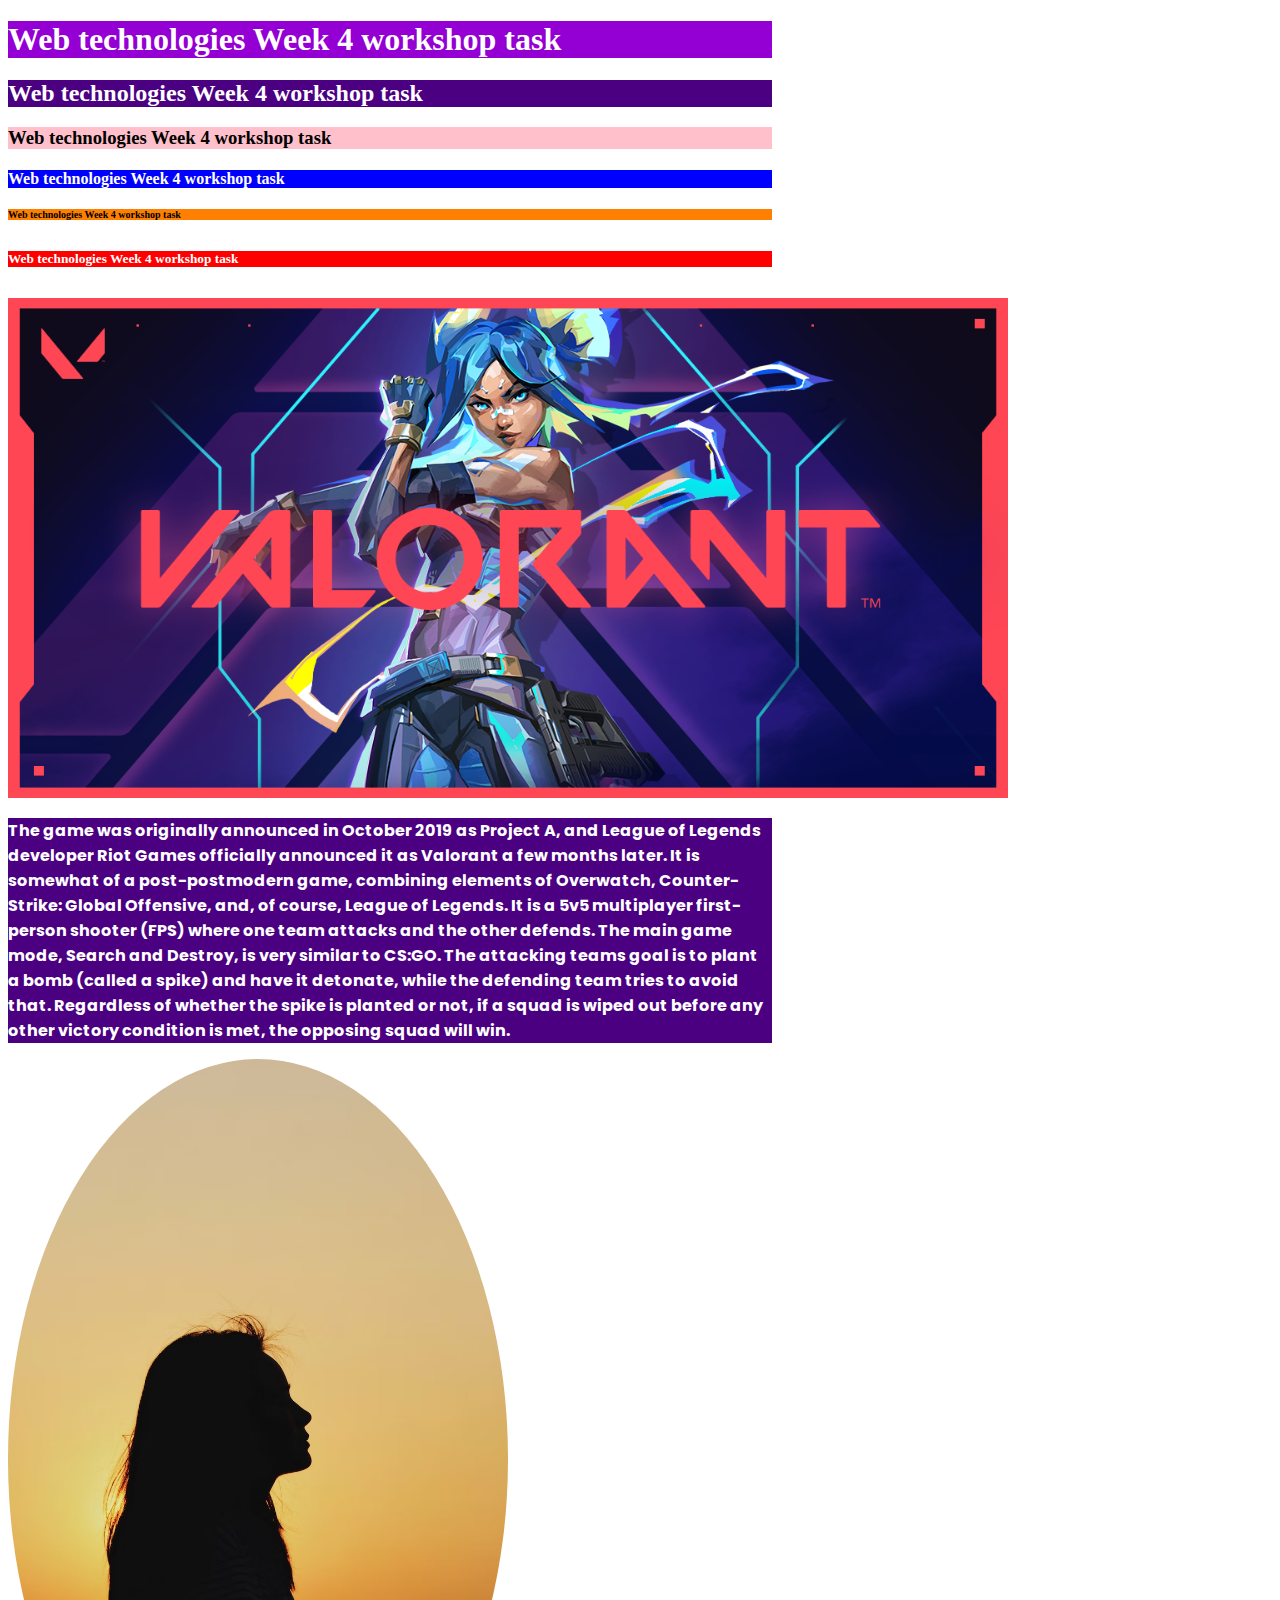
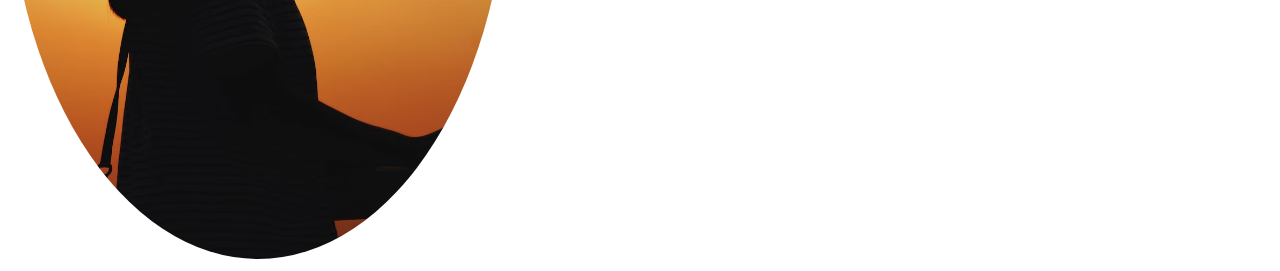
<file: week-4 assignment _WT/index.html>
<!DOCTYPE html>
<html lang="en">
<head>
    
    <meta charset="UTF-8">
    <meta http-equiv="X-UA-Compatible" content="IE=edge">
    <meta name="viewport" content="width=device-width, initial-scale=1.0">
    <title>Document</title>
    <link href="style.css" rel="stylesheet" style type="text/css">
    <link rel="preconnect" href="https://fonts.googleapis.com"><link rel="preconnect" href="https://fonts.gstatic.com" crossorigin><link href="https://fonts.googleapis.com/css2?family=Chivo+Mono:wght@100&family=Poppins:ital,wght@0,300;0,400;0,500;0,600;0,700;1,300;1,400;1,500;1,600;1,700&family=Sevillana&display=swap" rel="stylesheet">
   <style>
    .gameImage{
        width: 1000px;
        margin-right: 500px;
        height: 500px;
        background-size: auto;
        background-position: center;
    }
    .imageparagraph{
        font-family: Poppins;
        font-weight: 700;
        background-color: #4B0082;
        color: white;
        font-size: 16px;
        margin-right: 500px;
       
    }
   </style>
    
</head>
<body>
    <h1 style = "background-color:#9400D3;
    color: white;
    font-size:xx-large;
    margin-right: 500px;"> Web technologies Week 4 workshop task</h1>

    <h2 style = "background-color:#4B0082;
    font-size :x-large;
    color : white;
    margin-right : 500px;"> Web technologies Week 4 workshop task</h2>

    <h3 style =  "background-color:pink;
    font-size:x-medium;
    color: black;
    margin-right: 500px;"> Web technologies Week 4 workshop task</h3>

    <h4 style = " background-color:#0000FF ;
    font-size: x-smaller;
    color:white;
    margin-right: 500px;"> Web technologies Week 4 workshop task</h4>

    <h5 style = "background-color:#FF7F00;
    font-size:x-small;
    color:black;
    margin-right: 500px;"> Web technologies Week 4 workshop task</h5>

    <h6 style = "background-color:#FF0000;
     font-size:smaller;
     color:white;
    margin-right: 500px;"> Web technologies Week 4 workshop task</h6>

    <img src="./VALORANT.png" alt="game"  class="gameImage">
    <p class="imageparagraph"> The game was originally announced in October 2019 as Project A, and League of Legends developer Riot Games officially announced it as Valorant a few months later. 
        It is somewhat of a post-postmodern game, combining elements of Overwatch, Counter-Strike: Global Offensive, and, of course, League of Legends. 
        It is a 5v5 multiplayer first-person shooter (FPS) where one team attacks and the other defends. 
        The main game mode, Search and Destroy, is very similar to CS:GO. The attacking teams goal is to plant a bomb (called a spike) and have it detonate, 
        while the defending team tries to avoid that.
         Regardless of whether the spike is planted or not, if a squad is wiped out before any other victory condition is met, the opposing squad will win.</p>

         <img src="photo.avif" alt="picture"
         class="picturegirl";>  
               
</body>
</html>
</file>
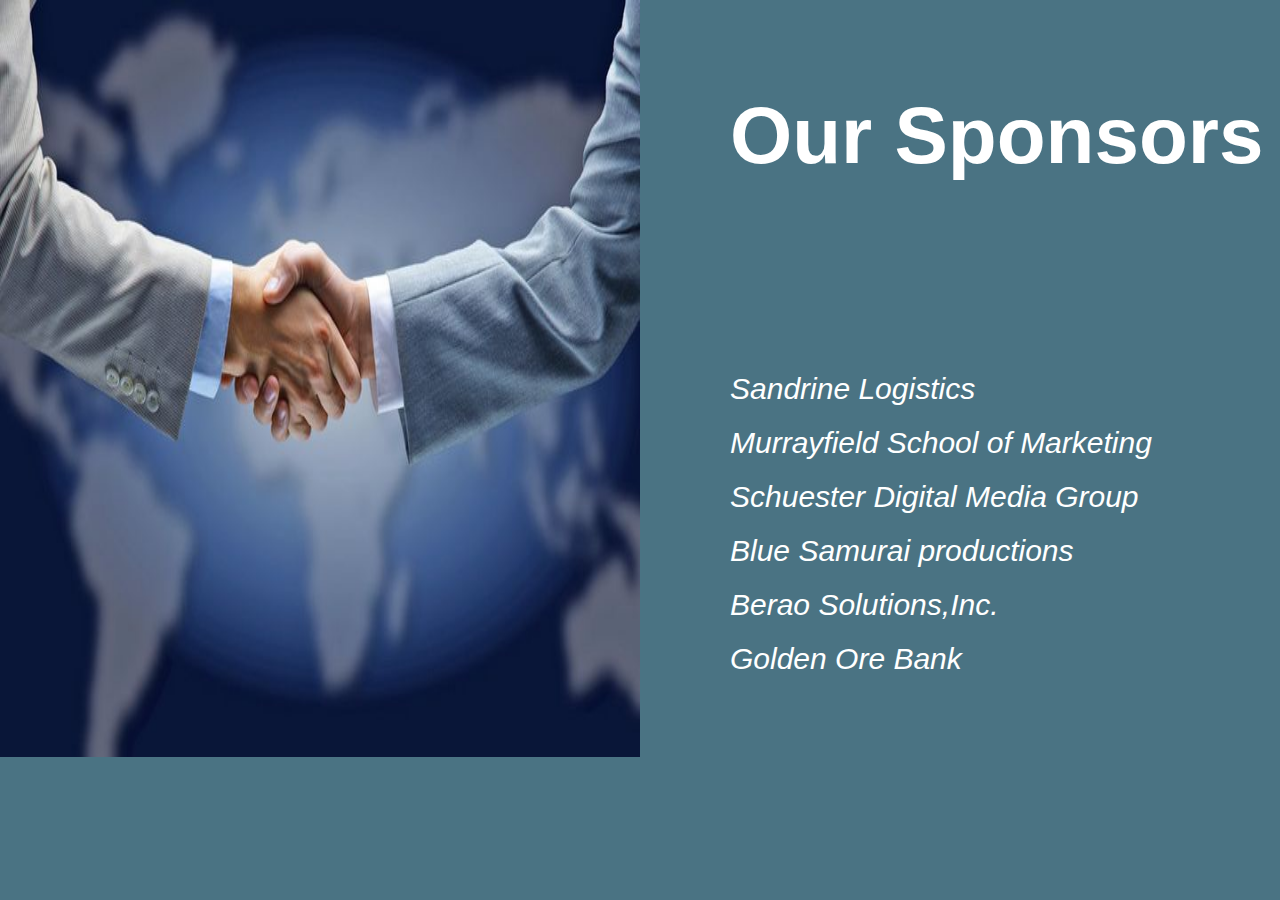
<file: week-6 workshop/Index.html>
<!DOCTYPE html>
<html lang="en">
<head>
    <meta charset="UTF-8">
    <meta http-equiv="X-UA-Compatible" content="IE=edge">
    <meta name="viewport" content="width=device-width, initial-scale=1.0">
    <title>Document</title>
    <link rel="stylesheet" href="Style.css">

</head>
<body>
   <div class="container">
    <div class="left-column">
        <div class="figure">
    
            <img src="partnership.jpg" alt="image">
        </div>
    </div>
    <div class="right-column">
    <div class="topic">
    <h1>Our Sponsors</h1>
    </div>
<div class="heading-content">
    <p>Sandrine Logistics </p>
        <p>Murrayfield School of Marketing </p>
        <p>Schuester Digital Media Group </p>
        <p>Blue Samurai productions</p>
         <p>Berao Solutions,Inc.</p>
        <P>Golden Ore Bank</P>
        </div>
    </div>
    </div>
  
</body>
</html>
</file>
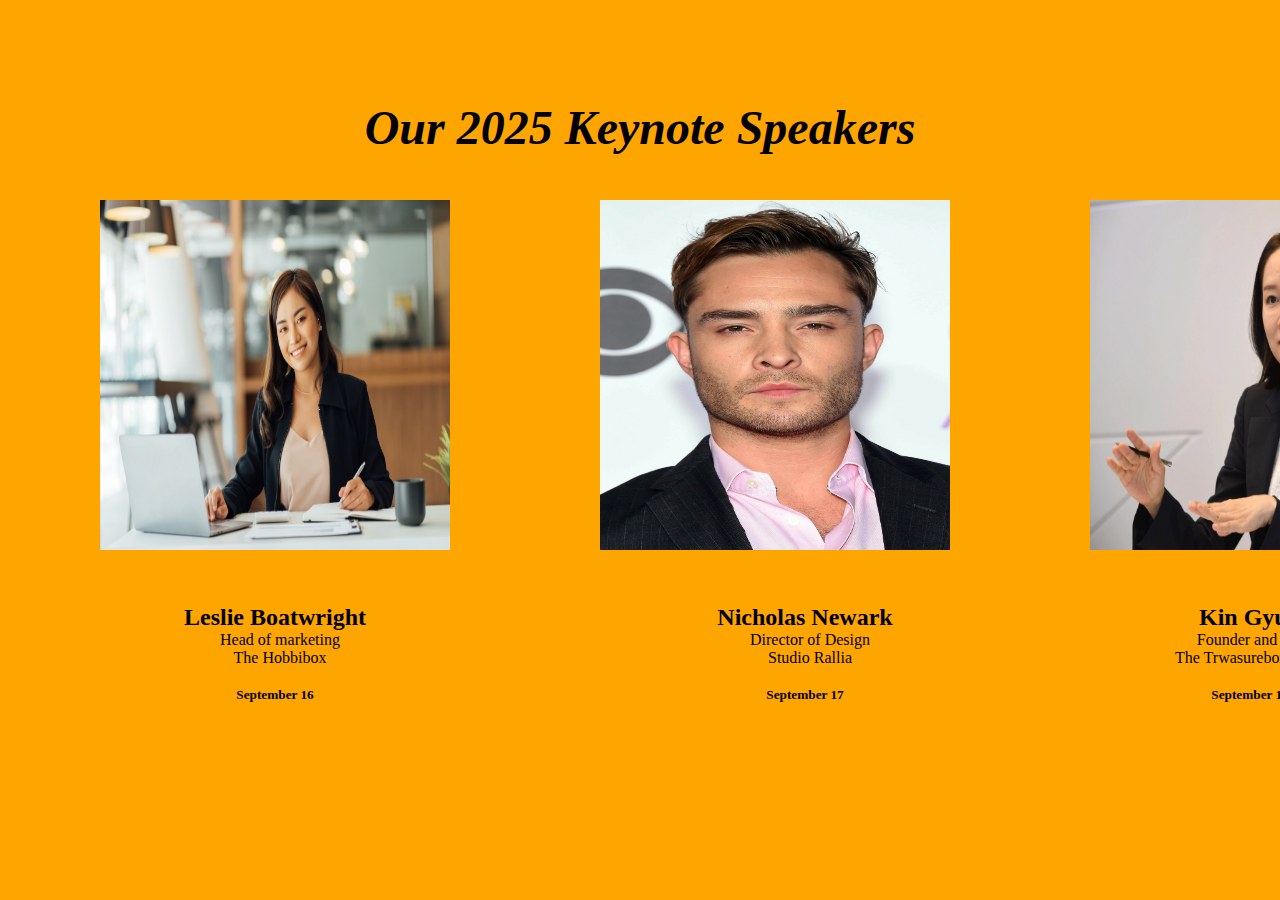
<file: week-6 workshop/workshop-6/Index.html>
<!DOCTYPE html>
<html lang="en">
<head>
    <meta charset="UTF-8">
    <meta http-equiv="X-UA-Compatible" content="IE=edge">
    <meta name="viewport" content="width=device-width, initial-scale=1.0">
    <title>Document</title>
    <link rel="stylesheet" href="./Style.css"/>
    
</head>
<body>
    <div class="firstrow">
        <h1>Our 2025 Keynote Speakers</h1>
    </div>
    <div class="secondrow">
        <div class="left">
            <figure class="fig1">
                <img class="businesswomen" src="businesswomen.jpg" alt="image">
            </figure>
            <div class="name">
                <h2>Leslie Boatwright</h2>
            </div>
            <div class="about">
                <p>Head of marketing</p>
                <p>The Hobbibox</p>
            </div>
            <div class="date">
                <h5>September 16</h5>
            </div>
        </div>
        <div class="Middle">
            <figure class="fig2">
                <img  class="businessmen" src="businessmen.jpg" alt="image">
            </figure>
            <div class="name">
                <h2>Nicholas Newark</h2>
            </div>
            <div class="about">
                <p>Director of Design</p>
                <p>Studio Rallia</p>
            </div>
            <div class="date">
                <h5>September 17</h5>
            </div>
        </div>
        <div class="right">
            <figure class="fig3">
                <img class="savills" src="Savills-pic.jpg" alt="image">
            </figure>
            <div class="name">
                <h2>Kin Gyun </h2>
            </div>
            <div class="about">
                <p>Founder and CEO</p>
                <p>The Trwasurebox Online</p>
            </div>
            <div class="date">
                <h5>September 18</h5>
            </div>
        </div>
</body>
</html>
</file>
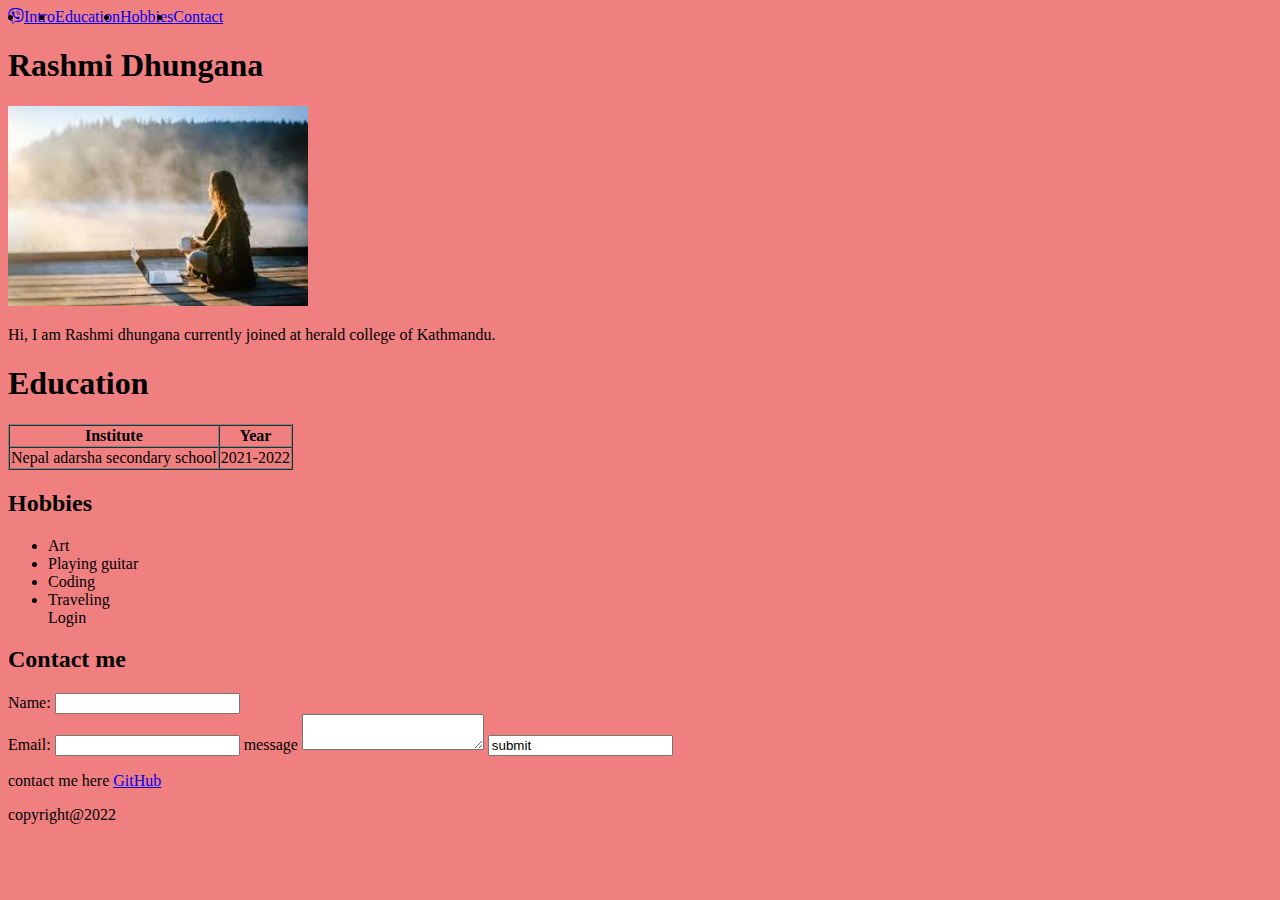
<file: workshop_Three/bio.html>
<!DOCTYPE html>
<html lang="en">
  <head>
    <meta charset="UTF-8">
    <meta name="viewport" content="width=device-width, initial-scale=1.0">
    <link href="style.css" rel="stylesheet">
    <meta name="robots" content="exercise1, portfolio">
    <meta name="description" content="1000 words">
    <meta name="twitter" content="web Workshop">
    <link rel="stylesheet" href="https://cdnjs.cloudflare.com/ajax/libs/font-awesome/6.2.1/css/all.min.css">
    <title>Portfolio</title>
  </head>
  <body>

    <nav>
     <a href=" "><i class="fa-brands fa-viber"></i></a>
      <li><a href="#intro">Intro</a></li>
      <li><a href="#education">Education</a></li>
      <li><a href="#hobbies">Hobbies</a></li>
      <li><a href="#contact">Contact</a></li>

    </nav>

    <div id="intro">
      <h1>Rashmi Dhungana</h1>
      <img src="images.jpeg" alt="images" width="300" height="200" />
      <p> 
        Hi, I am Rashmi dhungana currently joined at herald college of
        Kathmandu.
      </p>
    </div>
    <div id="education">
      <h1>Education</h1>

      <table border="1" cellspacing="0">
        <tr>
          <th>Institute</th>
          <th>Year</th>
        </tr>
        <tr>
          <td>Nepal adarsha secondary school</td>
          <td>2021-2022</td>
        </tr>
      </table>
    </div>
    <div id="hobbies">
      <h2>Hobbies</h2>
      <ul>
        <li>Art</li>
        <li>Playing guitar</li>
        <li>Coding</li>
        <li>Traveling</li>
        <botton>Login</botton>
      </ul>
    </div>
    <div id="contact">
      <h2>Contact me</h2>
      <form>
        <label>Name:</label>
        <input name="text" /><br />
        <label>Email:</label>
        <input email="text" />
        <label>message</label>
        <textarea></textarea>
        <input name="submit" value="submit" />
      </form>
    </div>
    <footer>
      <p>
        contact me here <a href="https://github.com/RashmiDhungana">GitHub</a>
      </p>
      copyright@2022
    </footer>
  </body>
</html>
</file>
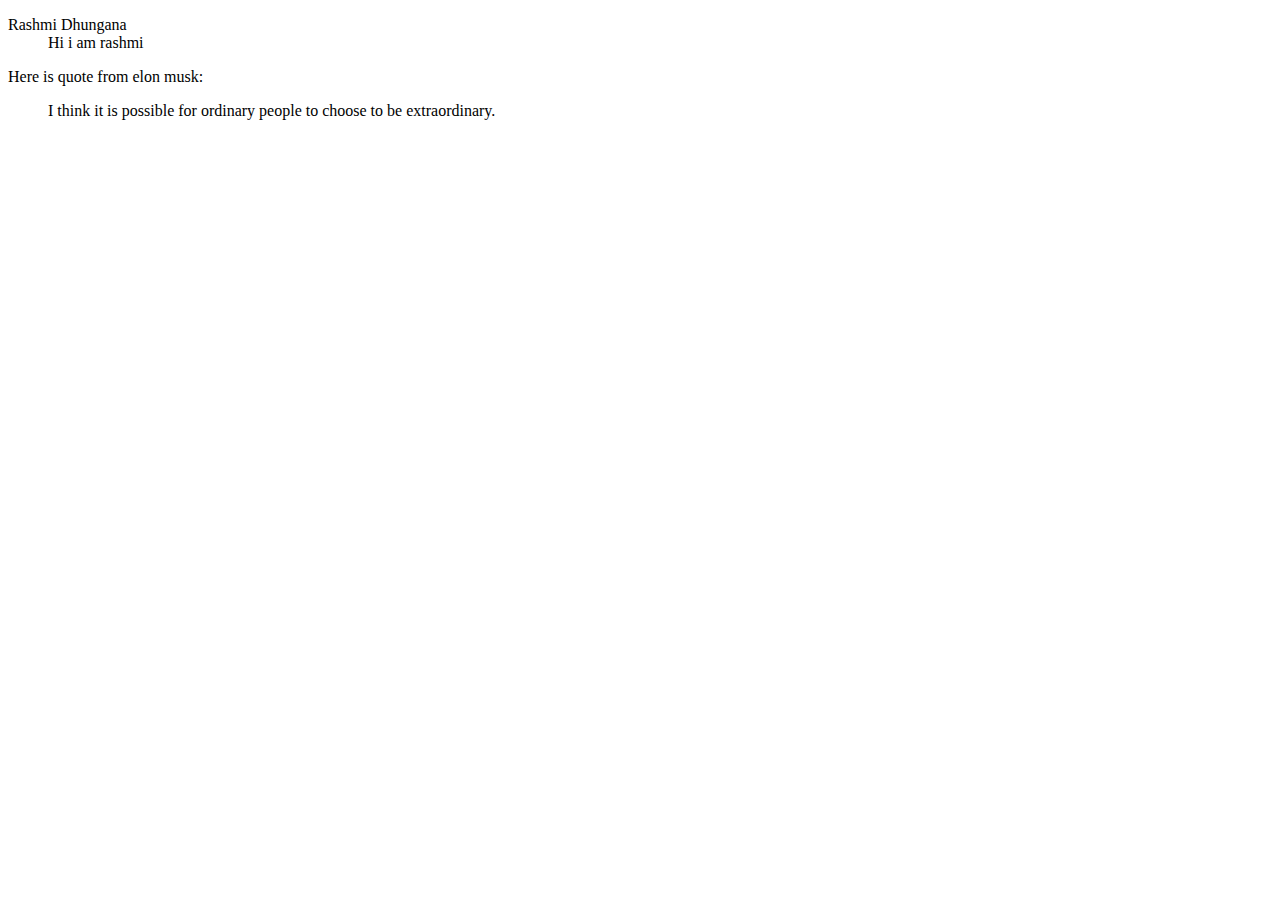
<file: workshop_two/workshop-two.html>
<!DOCTYPE html>
<html lang="en">
<head>
    <meta charset="UTF-8">
    <meta name="viewport" content="width=device-width, initial-scale=1.0">
    <meta name="robots" content="exercise1, portfolio">
    <meta name="description" content="1000 words">
    <meta http-equiv="X-UA-Compatible" content="IE=edge">
    <meta name="viewport" content="width=device-width, initial-scale=1.0">
    <title>Document</title>
</head>
<body>
    <dl>
        <dt>Rashmi Dhungana</dt>
        <dd>Hi i am rashmi</dd>
    </dl>
    <p>Here is quote from elon musk:</p>
    <blockquote cite="https://www.inc.com/bill-murphy-jr">I think it is possible for ordinary people to choose to be extraordinary.</blockquote>
</body>
</html>
</file>
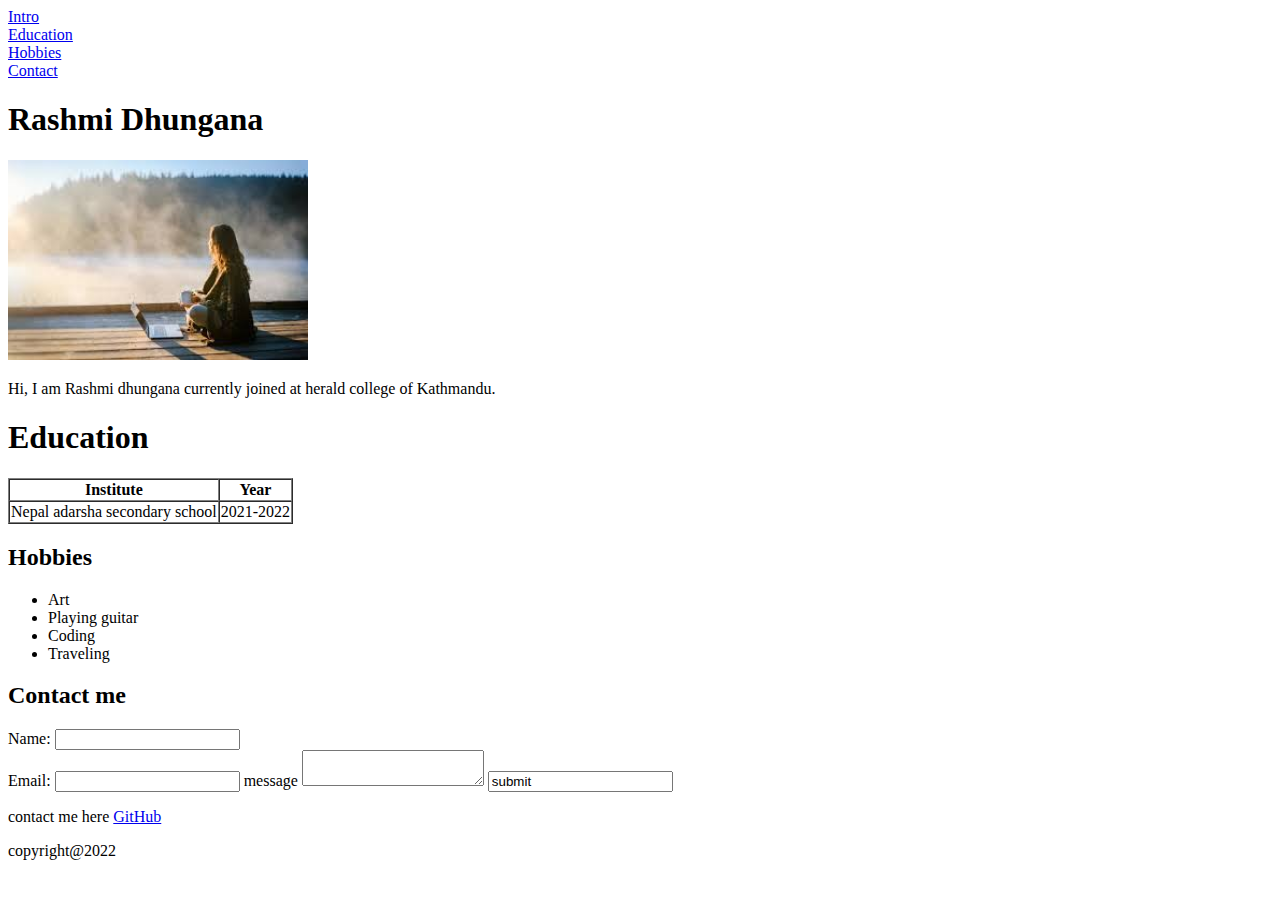
<file: workshop_one/portfolio/Bio.html>
<!DOCTYPE html>
<html lang="en">
  <head>
    <title>Portfolio</title>
  </head>
  <body>
    <nav>
      <li><a href="#intro">Intro</a></li>
      <li><a href="#education">Education</a></li>
      <li><a href="#hobbies">Hobbies</a></li>
      <li><a href="#contact">Contact</a></li>
    </nav>
    <div id="intro">
      <h1>Rashmi Dhungana</h1>
      <img src="images.jpeg" alt="images" width="300" height="200" />
      <p>
        Hi, I am Rashmi dhungana currently joined at herald college of
        Kathmandu.
      </p>
    </div>
    <div id="education">
      <h1>Education</h1>

      <table border="1" cellspacing="0">
        <tr>
          <th>Institute</th>
          <th>Year</th>
        </tr>
        <tr>
          <td>Nepal adarsha secondary school</td>
          <td>2021-2022</td>
        </tr>
      </table>
    </div>
    <div id="hobbies">
      <h2>Hobbies</h2>
      <ul>
        <li>Art</li>
        <li>Playing guitar</li>
        <li>Coding</li>
        <li>Traveling</li>
      </ul>
    </div>
    <div id="contact">
      <h2>Contact me</h2>
      <form>
        <label>Name:</label>
        <input name="text" /><br />
        <label>Email:</label>
        <input email="text" />
        <label>message</label>
        <textarea></textarea>
        <input name="submit" value="submit" />
      </form>
    </div>
    <footer>
      <p>
        contact me here <a href="https://github.com/RashmiDhungana">GitHub</a>
      </p>
      copyright@2022
    </footer>
  </body>
</html>
</file>
<file: week-4 assignment _WT/style.css>
.picturegirl{
    border-radius: 90%;
    width: 500px;
    height: 800px;
    background-size: cover;
    vertical-align: auto;
}
</file>
<file: week-6 workshop/Style.css>
*{
    box-sizing: border-box;
    padding:0px;
    margin:0px;
}
body{
    font-family: sans-serif, italic;
    background-color:rgb(74, 115, 131);  
}

.container{
    display: flex;
}

.left-column{
    width: 50%;
    
}
.right-column{
    width: 50%;
    padding-left: 20px;
}

img{
    width: 100%;
    height:757px;
}
.topic{
    padding-top:90px;
    padding-bottom: 100px;
    font-size: 40px;
    color: white;
    padding-left:70px ;
    font-style: sans-serif;
}
p{
    padding-bottom: 20px;
    font-size: 30px;
    color:white;
    padding-left: 70px;
    font-style:italic;
}
.heading-content{
    margin-top: 90px;
}
</file>
<file: week-6 workshop/workshop-6/Style.css>
*{
    box-sizing: border-box;
    margin: 0px;
    padding:0px;
}

.businesswomen{
    width: 350px;
    height: 350px;
}

.businessmen{
    width:350px;
    height:350px;
    text-align: center;

}

.savills{
    width:350px;
    height:350px;
}

body{
    background-color: orange;
    height: 100%;
}

.firstrow{
    text-align: center;
    height:5px;
    padding:100px;
    padding-bottom: 100px;
    font-size: x-large;
    font-style: italic;
}
.secondrow{
    display:flex;
}
.img,.name{
    text-align:center ;
    margin-top: 50px;
}
.fig2{
    padding-right: 60px;
}
.fig3{
    padding-left: 30px;
}

.right{
   width:40%;
    padding-left:50px ;
}
.middle{
    width:40%;
    padding-left:200px;
    font-style:sans-serif ;
}

.date{
    text-align: center;
    padding-top: 20px;
    font-size: medium;
}

.about{  
    padding-left: 10px;
    text-align: center;
}

.left{
    font-style: sans-serif;
    padding-right:150px;
    text-align: center;
    padding-left: 100px;
   
}
</file>
<file: workshop_Three/style.css>
h1{
    color:black;
    
}
body {
    background-color:lightcoral ;

}
nav a:hover {
    background-color: white;
    color: black;

}
nav{
    display: flex;
    justify-content: flex-start;
}
nav li ul a {
    display: inline-block;

}
</file>
